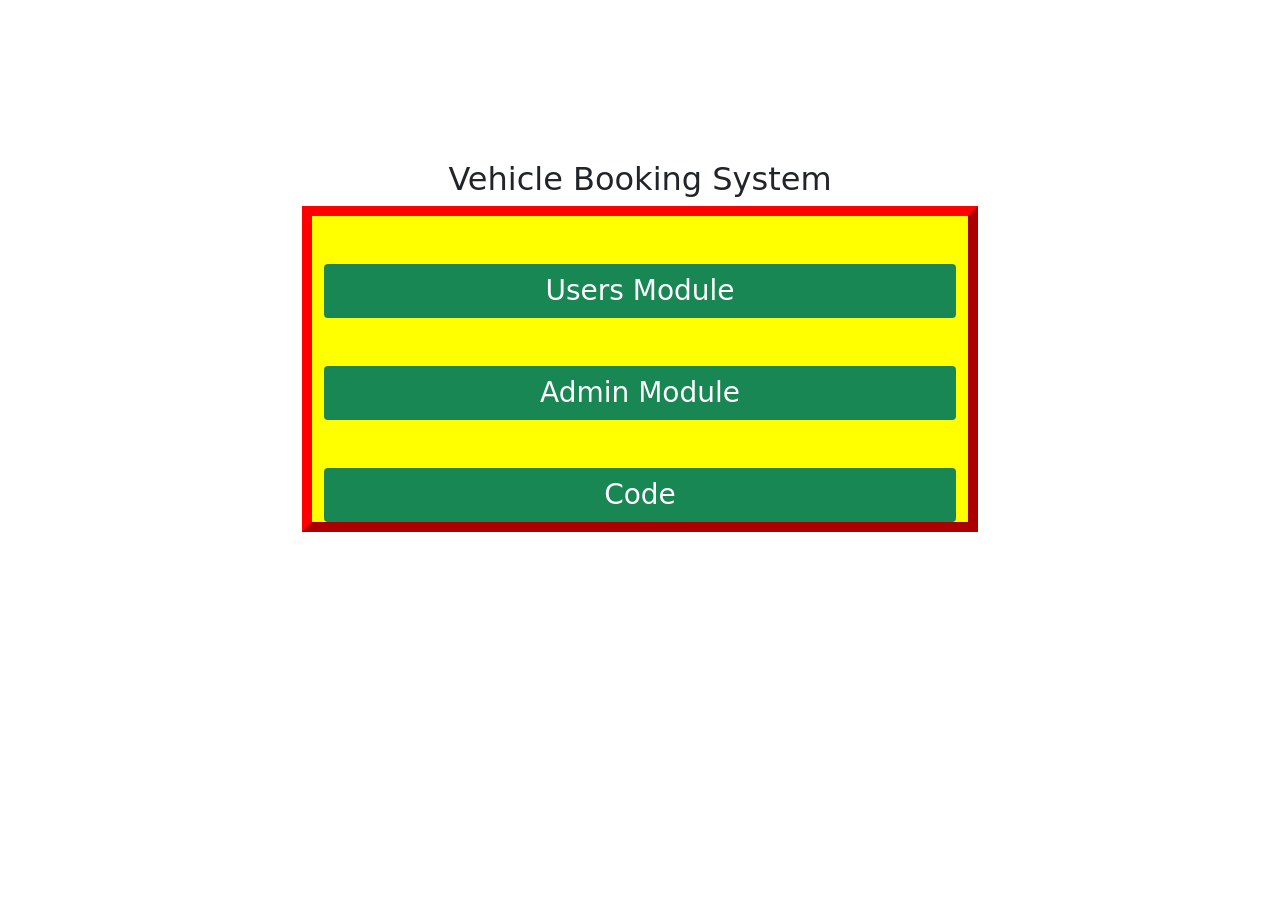
<file: car_booking/index.html>
<!doctype html>
<html lang="en">

<head>
    <title>Ferrari</title>
    <link rel="icon" href="https://logodownload.org/wp-content/uploads/2017/05/ferrari-logo-0.png">
    <meta charset="utf-8">
    <meta name="viewport" content="width=device-width, initial-scale=1, shrink-to-fit=no">
    <link rel="stylesheet" href="css/style.css">
    <link rel="stylesheet" href="css/custom.css ">
    <link rel="stylesheet" href="https://cdnjs.cloudflare.com/ajax/libs/font-awesome/4.7.0/css/font-awesome.min.css">
    <style>
.myDiv {
  border: 10px outset red;
  background-color: yellow;    
  text-align: center;
}
</style>
</head>

<body>

    <div class="container d-flex justify-content-center">
        <div class="row">
            <h2 class="d-flex justify-content-center mt-6">Vehicle Booking System</h2>
<div class="myDiv">
            <div class="col-lg-12 mt-5">
                <a class="btn btn-primary btn-block text color-overide" href="home.html" role="button">Users Module</a>
            </div>
            <div class="col-lg-12 mt-5">
                <a class="btn btn-primary btn-block text color-overide" href="admin/index.html" role="button">Admin Module</a>
            </div>
            <div class="col-lg-12 mt-5">
                <a class="btn btn-primary btn-block text color-overide" href="https://github.com/muthuakilesh-it19/car-booking-system.git" role="button">Code</a>
            </div>
        </div>
</div>
    </div>
    <script src="js/popper.min.js"></script>
    <script src="js/bootstrap.min.js"></script>
</body>

</html>
</file>
<file: car_booking/css/custom.css>
@import url('https://fonts.googleapis.com/css2?family=Open+Sans&display=swap');
@import url('https://fonts.googleapis.com/css2?family=Merriweather&display=swap');
@import url('https://fonts.googleapis.com/css2?family=Hind+Siliguri&family=Merriweather&display=swap');
.space-bt {
    margin-left: 5px!important;
}

.space-bt-left {
    padding-right: 5px;
}

.max-height {
    height: 50%;
}

.carousel .carousel-item {
    height: 660px;
}

.head-about {
    font-size: 25px;
    font-family: 'Hind Siliguri', sans-serif;
    font-weight: 600;
    letter-spacing: 6px;
}

.about {
    font-family: 'Merriweather', serif;
    font-size: 14px;
    color: gray;
}

.color-overide {
    background-color: #198754;
    border: #9E1B32;
}

.text {
    font-size: 28px;
}

.color-overide:hover {
    background-color: white;
    color: black;
    border: 1px solid black;
}

.bg-one {
    background-color: #D8D8D8;
    width: 500px;
}

.col-6 img {
    width: 105%;
    height: 230px;
}

.card {
    border: transparent;
}

.card-img-top:hover {
    opacity: 0.5;
}

.site-footer {
    height: 500px;
}

.blog-footer {
    padding: 2.5rem 0;
    color: #727272;
    text-align: center;
    background-color: #f9f9f9;
    border-top: .05rem solid #e5e5e5;
}

.main-bg {
    background: linear-gradient(90deg, rgba(2, 0, 36, 1) 0%, rgba(9, 9, 121, 1) 35%, rgba(0, 212, 255, 1) 100%);
    background-size: cover;
}

.left-sidebar {
    padding-top: 50px;
}

.dowm {
    padding-top: 50px;
}

.btn-block {
    display: block;
    width: 100%;
}

@media (max-width:992px) {
    .carousel .carousel-item {
        height: 260px;
    }
    .head-about {
        font-size: 18px;
        font-family: 'Hind Siliguri', sans-serif;
        font-weight: 600;
        letter-spacing: 6px;
    }
    .about {
        font-family: 'Merriweather', serif;
        font-size: 12px;
        color: gray;
    }
}
</file>
